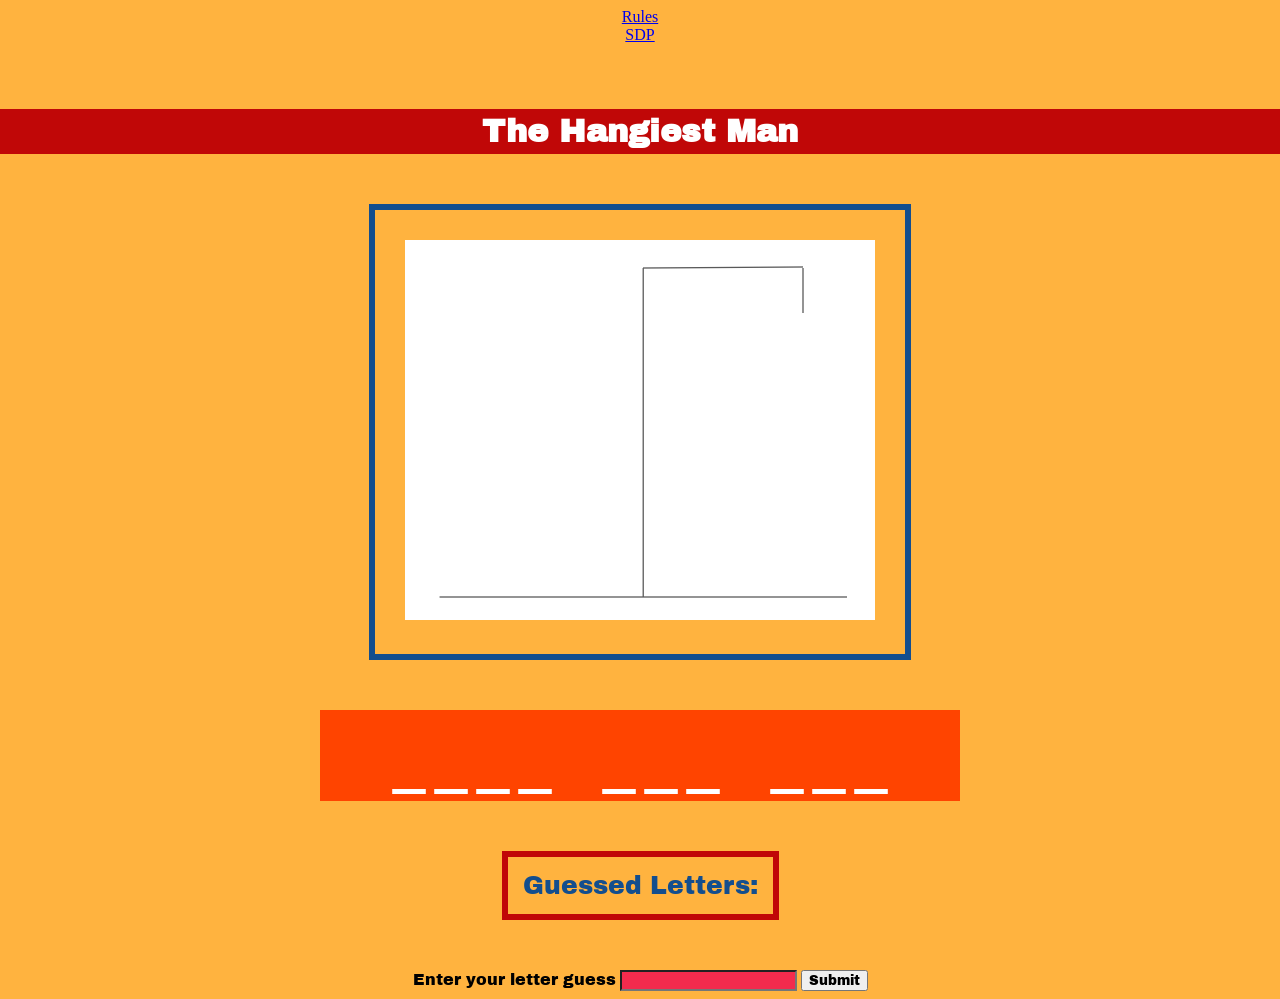
<file: index.html>
<!--Skyller Baughman and Donovan Farley-freeman-->
<!--Unit 4 Lab 2-->
<!--Making Hangman as partners-->

<!DOCTYPE html>
<html lang="en">

    <head>
        <meta charset="UTF-8">
        <meta name="viewport" content="width=device-width, initial-scale=1.0">
        <link rel="stylesheet" href="index.css">
        <link rel="preconnect" href="https://fonts.googleapis.com">
        <link rel="preconnect" href="https://fonts.gstatic.com" crossorigin>
        <link href="https://fonts.googleapis.com/css2?family=Archivo+Black&family=Bonheur+Royale&display=swap" rel="stylesheet">
        <link rel="preconnect" href="https://fonts.googleapis.com">
        <link rel="preconnect" href="https://fonts.gstatic.com" crossorigin>
        <link href="https://fonts.googleapis.com/css2?family=IBM+Plex+Mono:ital,wght@0,100;0,200;0,300;0,400;0,500;0,600;0,700;1,100;1,200;1,300;1,400;1,500;1,600;1,700&display=swap" rel="stylesheet">
        <title>Hangman</title>
    </head>

    <body>
        <a href="pages/rules/rules.html">Rules</a>
        <a href="pages/SDP/U4_Lab2_SDP.html">SDP</a>
        <div id="header" class="font"><h1>The Hangiest Man</h1></div>

        <div id="hanger">
            <img id="hanger-img" src="resources/index/base.png" alt="image of the base of the hangman, you have 7 more tries">
        </div>

        <div id="hidden-word" class="hidden-word-text"></div> <!--This is where the word will be displayed, with blanks for the letters that haven't been guessed yet.-->
            
        <div id="guessed-letters" class="font">Guessed Letters: </div> <!--This is where the letters that have been guessed will be displayed.-->
    
        <div id="inp-box">
            <label class="font" for="guess">Enter your letter guess</label>
            <input type="text" id="guess" name="guess" maxlength="1" minlength="1">
            <input type="button" id="submit" class="font" onclick = "check()" value="Submit">
        </div>

        <!-- Supposed to flash an alert at user when they get a letter wrong -->
        <div id="alert-box" class="font">
            <p>YOU HAVE</p>
            <p id="chances">6</p>
            <p>MORE TRIES LEFT!</p>
        </div>

        <script src = "index.js"></script>
    </body>

</html>
</file>
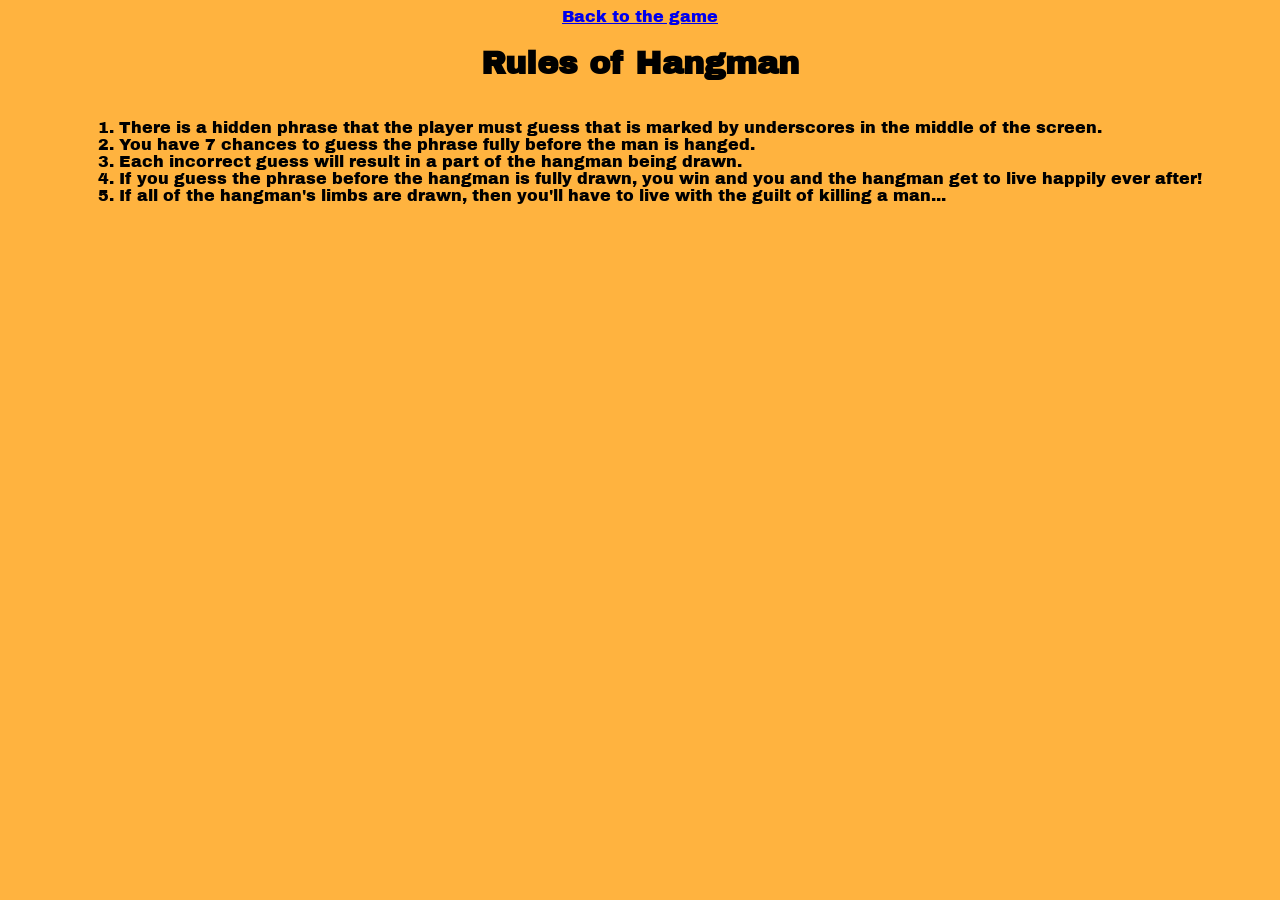
<file: pages/rules/rules.html>
<!DOCTYPE html>
<html>
    <head>
        <link rel="stylesheet" href="../rules/rules.css">
        <link rel="preconnect" href="https://fonts.googleapis.com">
        <link rel="preconnect" href="https://fonts.gstatic.com" crossorigin>
        <link href="https://fonts.googleapis.com/css2?family=Archivo+Black&family=Bonheur+Royale&display=swap" rel="stylesheet">
        <title>Hangman Rules</title>
    </head>

    <body>
        <a href="../../index.html">Back to the game</a>
        <h1>Rules of Hangman</h1>
        <ol type="1">
            <li>There is a hidden phrase that the player must guess that is marked by underscores in the middle of the screen.</li>
            <li>You have 7 chances to guess the phrase fully before the man is hanged.</li>
            <li>Each incorrect guess will result in a part of the hangman being drawn.</li>
            <li>If you guess the phrase before the hangman is fully drawn, you win and you and the hangman get to live happily ever after!</li>
            <li>If all of the hangman's limbs are drawn, then you'll have to live with the guilt of killing a man...</li>
        </ol>
    </body>
</html>
</file>
<file: index.css>
#header {
    display: flex;
    justify-content: center;
    align-items: center;
    background-color: #C00707;
    height: 5vh;
    width: 100vw;
    color: white;
    text-align: center;
    margin-top: 65px;
}

#hanger {
    margin: 50px 0px;
    padding: 30px;
    border: #134E8E solid 6.7px;
    
}

#hanger-img {
    width: 470px;
    height: 380px;
    object-fit: cover;
}

#play-again {
    display: flex;
    justify-content: center;
    align-items: center;
    background-color: #FF4400;
    color: white;
    text-align: center;
    font-size: 40px;
    margin-top: 50px;

    cursor: pointer;

    transition-duration: 0.22s;
}

.hidden-word-text {
    font-size: 70px;
    color:#134E8E;
}

#alert-box {
    top: 25vh;
    position: fixed;
    width: 100vw;
    height: 50vh;

    display: flex;
    justify-content: center;
    align-items: center;
    flex-direction: column;

    color: rgb(42, 96, 245);
    background-image: url("resources/index/bwah.jpg");

    text-align: center;
    font-size: 90px;

    opacity: 0;
    transition-duration: 1s;

    pointer-events: none;
}

#hidden-word {
    display: flex;
    justify-content: center;
    align-items: center;
    background-color: #FF4400;
    width: 50vw;
    margin-bottom: 50px;
    color: white;
    text-align: center;
    font-family: "IBM Plex Mono", monospace;
}

#guessed-letters {
    color: #134E8E;
    border: #C00707 solid 6.7px;
    font-size: 25px;
    margin-bottom: 50px;
    padding: 15px;
}

#win-text {
    color: rgb(0, 100, 0);
    margin-top: 50px;
}

#loser-text {
    color: rgb(100, 0, 0);
    margin-top: 50px;
}

#submit {
    transition-duration: 0.22s;
    cursor: pointer;
}

#guess {
    background-color: rgb(243, 43, 77);
}

.font {
  font-family: "Archivo Black", sans-serif;
  font-weight: 400;
  font-style: normal;
}


body {
    display: flex;
    flex-direction: column;
    align-items: center;
    background-color: #FFB33F;
}

#submit:hover {
    background-color: #f05e5e;
}

#submit:active {
    background-color: rgb(47, 211, 47);
}
</file>
<file: pages/rules/rules.css>
body {
    display: flex;
    flex-direction: column;
    align-items: center;
    background-color: #FFB33F;
    font-family: "Archivo Black", sans-serif;
    font-weight: 400;
    font-style: normal;
}
</file>
